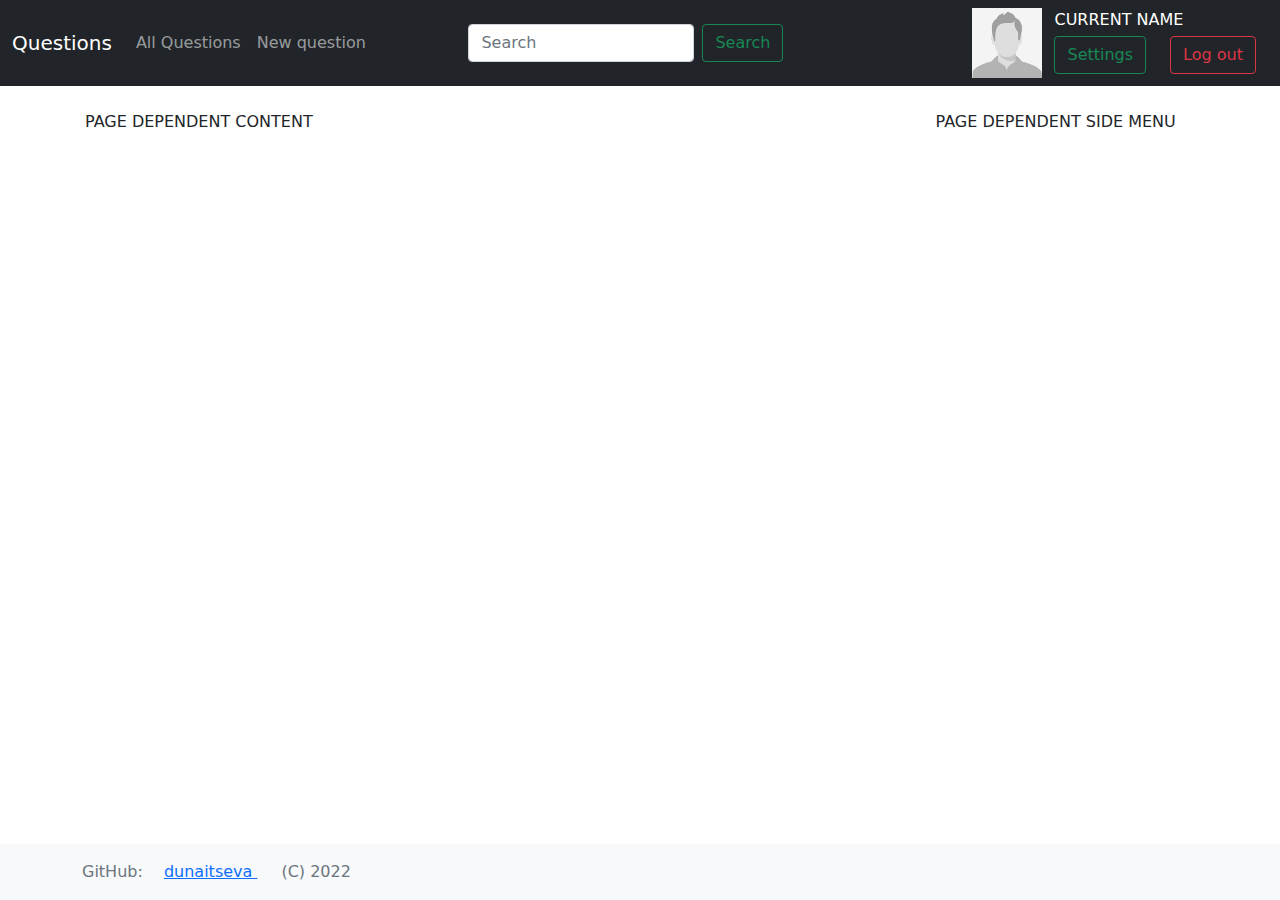
<file: templates/_base.html>
<!doctype html>
<html lang="en" class="h-100">
<head>
    <meta charset="utf-8">
    <meta name="viewport" content="width=device-width, initial-scale=1">
    <meta name="description" content="">

    <title>Questions</title>

    <!-- Bootstrap core CSS -->
    <link href="../static/css/bootstrap.min.css" rel="stylesheet">
    <link href="../static/css/styles.css" rel="stylesheet">

    <!-- Custom styles for this template -->
</head>
<body class="d-flex flex-column h-100">

<header>
    <!-- Fixed navbar -->
    <nav class="navbar navbar-expand-md navbar-dark fixed-top bg-dark">
        <div class="container-fluid">
            <a class="navbar-brand" href="#">Questions</a>
            <button class="navbar-toggler" type="button" data-bs-toggle="collapse" data-bs-target="#navbarCollapse"
                    aria-controls="navbarCollapse" aria-expanded="false" aria-label="Toggle navigation">
                <span class="navbar-toggler-icon"></span>
            </button>
            <div class="collapse navbar-collapse" id="navbarCollapse">
                <ul class="navbar-nav me-auto mb-2 mb-md-0">
                    <li class="nav-item">
                        <a class="nav-link" href="index.html">All Questions</a>
                    </li>
                    <li class="nav-item">
                        <a class="nav-link" href="ask.html">New question</a>
                    </li>
                </ul>

                <!-- Search-->
                <form class="d-flex me-5 me-auto">
                    <input type="hidden">
                    <input class="form-control me-2" type="search" placeholder="Search" aria-label="Search">
                    <button class="btn btn-outline-success" type="submit">Search</button>
                </form>

                <!--                Placeholder-->
                <div class="me-auto"></div>

                <!-- Userblock authorized-->
                <div class="d-flex">
                    <img src="../static/img/common_avatar.png" alt="Avatar" width="70" height="70">

                    <div class="container">
                        <div class="row">
                            <!-- Name section -->
                            <div class="col"><span> CURRENT NAME </span></div>
                        </div>

                        <!-- Buttons -->
                        <div class="row mt-1">
                            <!-- Settings btn -->
                            <div class="col">
                                <form method="get" action="settings.html">
                                    <input type="hidden" id="SettingParams" name="SettingParams"
                                           value="current_usr_name">
                                    <button class="btn btn-outline-success" type="submit">Settings</button>
                                </form>
                            </div>

                            <!-- Log out btn -->
                            <div class="col">
                                <form method="get" action="#">
                                    <input type="hidden" id="LogOut" name="LogOut"
                                           value="yes">
                                    <button class="btn btn-outline-danger" type="submit">Log out</button>
                                </form>
                            </div>

                        </div>
                    </div>
                </div>

                                

            </div>
        </div>


    </nav>
</header>

<!-- Begin page content -->
<main class="flex-shrink-0">
    <div class="container">
        <div class="row" style="margin-top: 50px;">
            <div class="col-9">
                PAGE DEPENDENT CONTENT
            </div>
            <div class="col-3">
                PAGE DEPENDENT SIDE MENU
            </div>
        </div>
    </div>
</main>

<footer class="footer mt-auto py-3 bg-light">
    <div class="container">
        <span class="text-muted">GitHub: <a class="ps-3 pe-4" href="https://github.com/dunaitseva"> dunaitseva </a> (C) 2022</span>
    </div>
</footer>

</body>
</html>
</file>
<file: static/css/styles.css>
main > .container {
    padding: 60px 15px 0;
}

.search-input{
    width: 40%;
}
.show-borders {
    border: #000000 solid 2px;
}

nav {
    color: white;
}

.button-likes {
    /* background-color:#ffcee1; */
    border-radius: 10px;
    margin: 10px;
    text-align: center;
    border: none;
    padding: 8px 12px;
}

.like-up {
    background-color:#ffcee1;
}

.upper-anchor {
    padding-top: 80px;
	margin-top: -80px;
	-webkit-background-clip: content-box;
	background-clip: content-box;
}

.button-likes:before {
    content: "";
    background-image: url("../img/like-2.png");
    background-size: 100% 100%;
    display: inline-block;
    height: 50px;
    width: 50px;
}

a:link.tag, a:visited.tag {
    background-color:antiquewhite;
    color:gray;
    border-radius: 3px;
    padding: 4px 14px;
    text-align: center;
    text-decoration: none;
    display: inline-block;
    margin: 2px;
}

.tag {
    background-color:antiquewhite;
    color:gray;
    border-radius: 30px;
    padding: 4px 14px;
    text-align: center;
    text-decoration: none;
    display: inline-block;
    margin: 2px; 
}

.hot-question {
    text-decoration: none;
    color: black
}


.hot-question:hover {
    color: rgba(201, 157, 38, 0.614);
    font-weight: bold;
}


.answers-counter {
    background-color: #6dbaef3b;
    color: black;
    border-radius: 50px;
    /* border: 4px solid #c4c4c4; */
    
    padding: 8px 12px;
    text-decoration: none;
}

.avatar {
    width: 60px;
    height: 60px;
    border-radius: 5%;
    overflow: hidden;
}

.avatar img {
    width: 100%;
    height: 100%;
    object-fit: cover;
}

/* .avatar:hover
{
    outline: 4px solid #c4c4c4;
    /* border: 2px solid #c4c4c4; */
/* }   */

.answers-counter:hover {
    background-color: #6dbbef59;
    color: black;

}

.question-title {
    color:gray;
    text-decoration: none;
}

.question-title:hover {
    background-color:#c4c4c4;
    color: white;
}

.member-miniature {
    /* padding-top: 60px; */
    color: black;
    text-decoration: none;
}


.member-miniature:hover {
    color: black;
}


.question-field {
    
    padding-bottom: 10px;
}


.question-main {
    background-color: #f0f0f0;
    border-radius: 5px;
    border: 1px solid gray;
    padding: 15px;
    padding-left: 33px;
    
}

.btn-success
{
    background-color: #cdf3c7;
    color: black;
    border: none;
}



.divider-text {
    position: relative;
    text-align: center;
    margin-top: 20px;
    margin-bottom: 20px;
}
.divider-text span {
    padding: 9px;
    font-weight: bold;
    font-size: 19px;
    position: relative;
    z-index: 2;
}
.divider-text:after {
    content: "";
    position: absolute;
    width: 100%;
    border-bottom: 1px solid #ddd;
    top: 55%;
    left: 0;
    z-index: 1;
}
</file>
